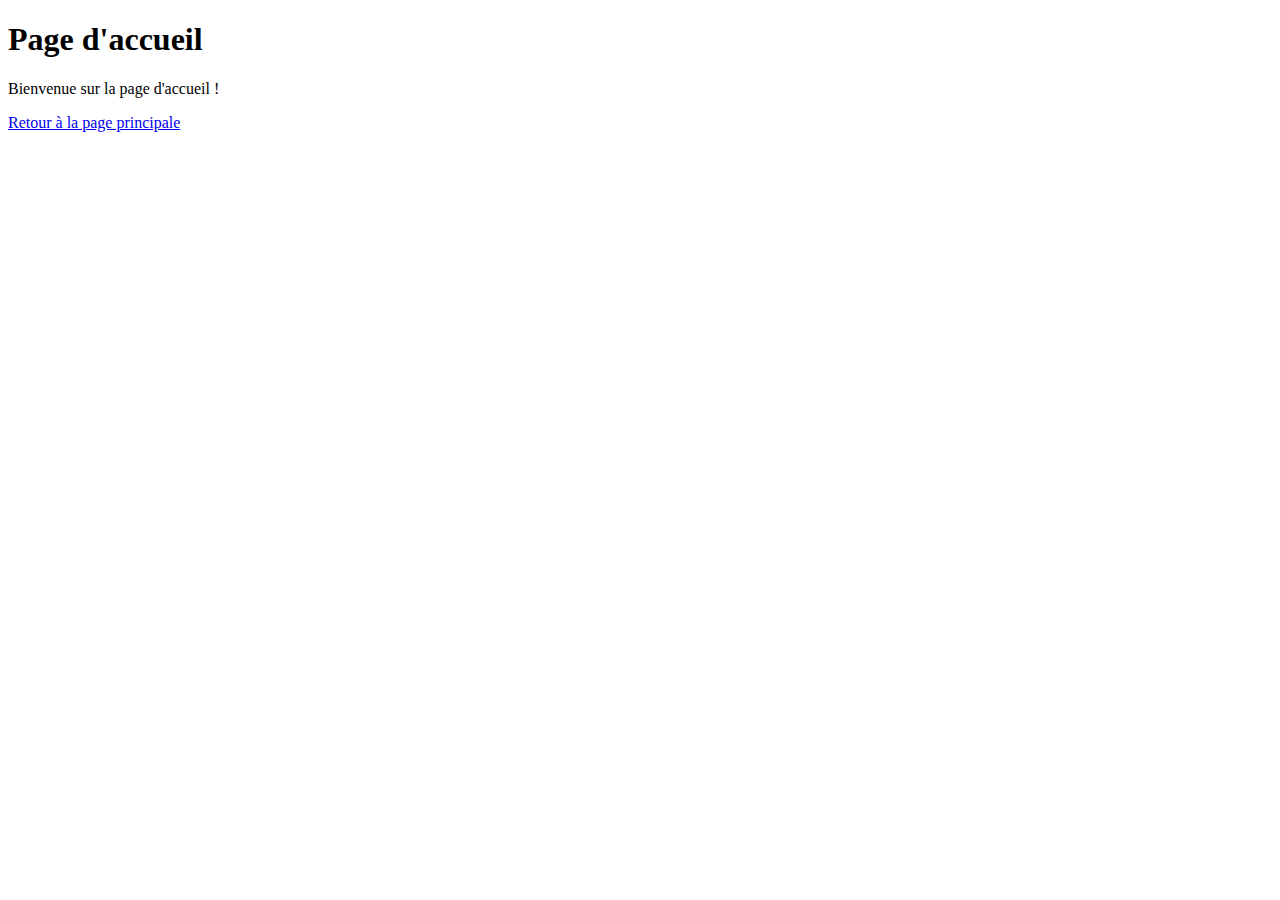
<file: accueil.html>
<!DOCTYPE html>
<html lang="fr">
<head>
    <meta charset="UTF-8">
    <title>Page d'accueil</title>
</head>
<body>
    <header>
        <h1>Page d'accueil</h1>
    </header>

    <main>
        <p>Bienvenue sur la page d'accueil !</p>
        <a href="index.html">Retour à la page principale</a>
    </main>

</body>
</html>
</file>
